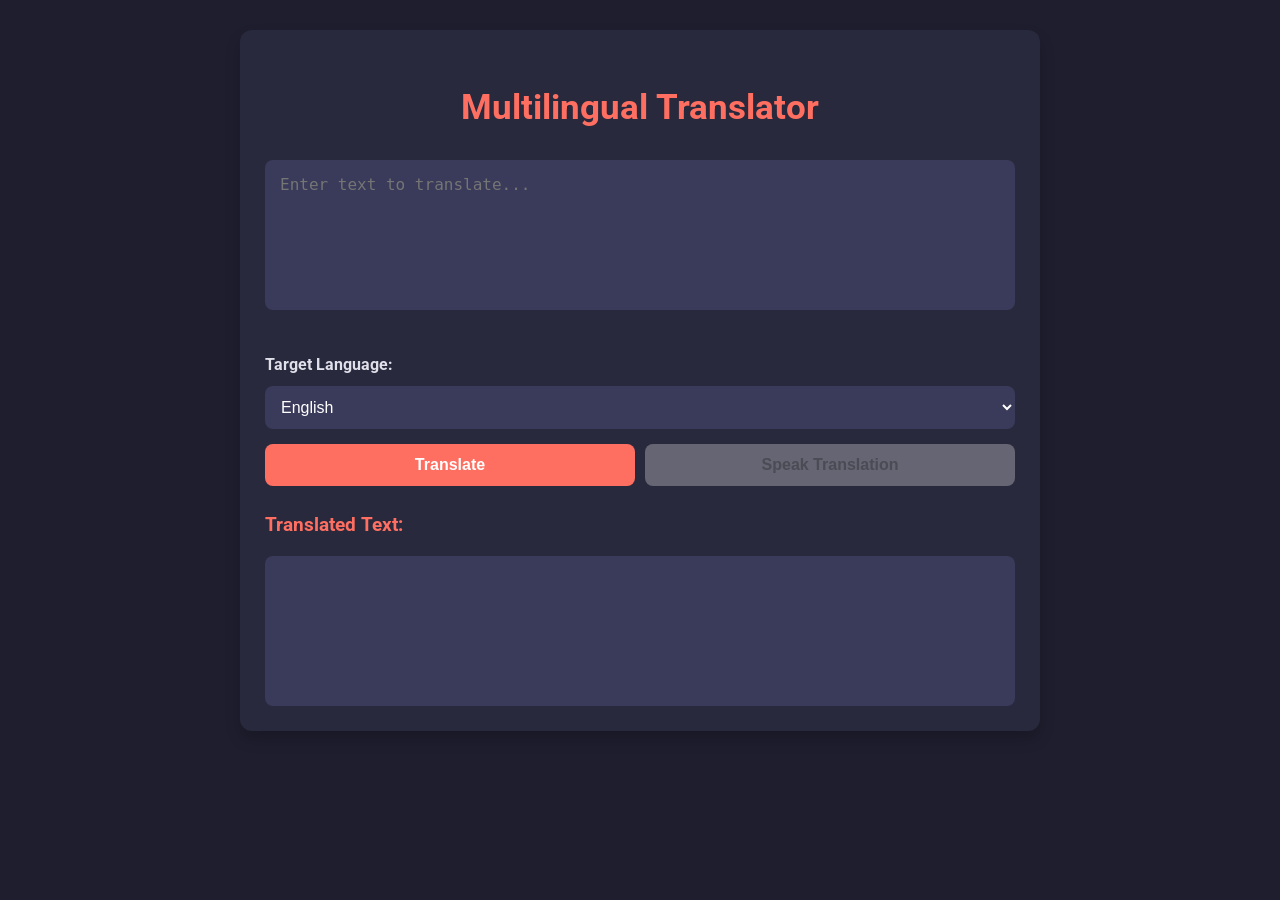
<file: templates/index.html>
<!DOCTYPE html>
<html lang="en">
<head>
    <meta charset="UTF-8">
    <meta name="viewport" content="width=device-width, initial-scale=1.0">
    <title>TranslaAI - Multilingual Translator with Voice</title>
    <link rel="stylesheet" href="/static/style.css">
    <link href="https://fonts.googleapis.com/css2?family=Roboto:wght@400;700&display=swap" rel="stylesheet">
</head>
<body>
    <div class="container">
        <h1>Multilingual Translator</h1>
        <div class="input-section">
            <textarea id="user-input" placeholder="Enter text to translate..." required></textarea>
        </div>
        <div class="controls">
            <div class="language-selector">
                <label for="language-select">Target Language:</label>
                <select id="language-select">
                    <option value="af">Afrikaans</option>
                    <option value="sq">Albanian</option>
                    <option value="am">Amharic</option>
                    <option value="ar">Arabic</option>
                    <option value="hy">Armenian</option>
                    <option value="az">Azerbaijani</option>
                    <option value="eu">Basque</option>
                    <option value="be">Belarusian</option>
                    <option value="bn">Bengali</option>
                    <option value="bs">Bosnian</option>
                    <option value="bg">Bulgarian</option>
                    <option value="ca">Catalan</option>
                    <option value="ceb">Cebuano</option>
                    <option value="ny">Chichewa</option>
                    <option value="zh-cn">Chinese (Simplified)</option>
                    <option value="zh-tw">Chinese (Traditional)</option>
                    <option value="co">Corsican</option>
                    <option value="hr">Croatian</option>
                    <option value="cs">Czech</option>
                    <option value="da">Danish</option>
                    <option value="nl">Dutch</option>
                    <option value="en" selected>English</option>
                    <option value="eo">Esperanto</option>
                    <option value="et">Estonian</option>
                    <option value="tl">Filipino</option>
                    <option value="fi">Finnish</option>
                    <option value="fr">French</option>
                    <option value="fy">Frisian</option>
                    <option value="gl">Galician</option>
                    <option value="ka">Georgian</option>
                    <option value="de">German</option>
                    <option value="el">Greek</option>
                    <option value="gu">Gujarati</option>
                    <option value="ht">Haitian Creole</option>
                    <option value="ha">Hausa</option>
                    <option value="haw">Hawaiian</option>
                    <option value="iw">Hebrew</option>
                    <option value="hi">Hindi</option>
                    <option value="hmn">Hmong</option>
                    <option value="hu">Hungarian</option>
                    <option value="is">Icelandic</option>
                    <option value="ig">Igbo</option>
                    <option value="id">Indonesian</option>
                    <option value="ga">Irish</option>
                    <option value="it">Italian</option>
                    <option value="ja">Japanese</option>
                    <option value="jw">Javanese</option>
                    <option value="kn">Kannada</option>
                    <option value="kk">Kazakh</option>
                    <option value="km">Khmer</option>
                    <option value="rw">Kinyarwanda</option>
                    <option value="ko">Korean</option>
                    <option value="ku">Kurdish (Kurmanji)</option>
                    <option value="ky">Kyrgyz</option>
                    <option value="lo">Lao</option>
                    <option value="la">Latin</option>
                    <option value="lv">Latvian</option>
                    <option value="lt">Lithuanian</option>
                    <option value="lb">Luxembourgish</option>
                    <option value="mk">Macedonian</option>
                    <option value="mg">Malagasy</option>
                    <option value="ms">Malay</option>
                    <option value="ml">Malayalam</option>
                    <option value="mt">Maltese</option>
                    <option value="mi">Maori</option>
                    <option value="mr">Marathi</option>
                    <option value="mn">Mongolian</option>
                    <option value="my">Myanmar (Burmese)</option>
                    <option value="ne">Nepali</option>
                    <option value="no">Norwegian</option>
                    <option value="or">Odia (Oriya)</option>
                    <option value="ps">Pashto</option>
                    <option value="fa">Persian</option>
                    <option value="pl">Polish</option>
                    <option value="pt">Portuguese</option>
                    <option value="pa">Punjabi</option>
                    <option value="ro">Romanian</option>
                    <option value="ru">Russian</option>
                    <option value="sm">Samoan</option>
                    <option value="gd">Scots Gaelic</option>
                    <option value="sr">Serbian</option>
                    <option value="st">Sesotho</option>
                    <option value="sn">Shona</option>
                    <option value="sd">Sindhi</option>
                    <option value="si">Sinhala</option>
                    <option value="sk">Slovak</option>
                    <option value="sl">Slovenian</option>
                    <option value="so">Somali</option>
                    <option value="es">Spanish</option>
                    <option value="su">Sundanese</option>
                    <option value="sw">Swahili</option>
                    <option value="sv">Swedish</option>
                    <option value="tg">Tajik</option>
                    <option value="ta">Tamil</option>
                    <option value="tt">Tatar</option>
                    <option value="te">Telugu</option>
                    <option value="th">Thai</option>
                    <option value="tr">Turkish</option>
                    <option value="tk">Turkmen</option>
                    <option value="uk">Ukrainian</option>
                    <option value="ur">Urdu</option>
                    <option value="ug">Uyghur</option>
                    <option value="uz">Uzbek</option>
                    <option value="vi">Vietnamese</option>
                    <option value="cy">Welsh</option>
                    <option value="xh">Xhosa</option>
                    <option value="yi">Yiddish</option>
                    <option value="yo">Yoruba</option>
                    <option value="zu">Zulu</option>
                </select>
            </div>
            <div class="buttons">
                <button id="translate-button">Translate</button>
                <button id="speak-button" disabled>Speak Translation</button>
            </div>
        </div>
        <div id="response">
            <h3>Translated Text:</h3>
            <div id="translated-text" class="translation-output"></div>
        </div>
    </div>
    <script src="/static/script.js"></script>
</body>
</html>
</file>
<file: static/style.css>
/* General Body Styling */
body {
    font-family: 'Roboto', Arial, sans-serif;
    margin: 0;
    padding: 0;
    background-color: #1e1e2f;
    color: #e0e0eb;
    line-height: 1.6;
}

/* Main Container Styling */
.container {
    max-width: 800px;
    margin: 30px auto;
    padding: 25px;
    background: #29293d;
    border-radius: 12px;
    box-shadow: 0 8px 15px rgba(0, 0, 0, 0.2);
    box-sizing: border-box;
}

/* Header Styling */
h1 {
    color: #ff6f61;
    margin-bottom: 25px;
    font-size: 2.2rem;
    text-align: center;
}

h3 {
    color: #ff6f61;
    margin-bottom: 15px;
}

/* Input Section */
.input-section {
    margin-bottom: 20px;
}

textarea {
    width: 100%;
    height: 150px;
    resize: none;
    border: none;
    border-radius: 8px;
    padding: 15px;
    margin-bottom: 15px;
    font-size: 1rem;
    background-color: #3a3a5a;
    color: #ffffff;
    outline: none;
    box-sizing: border-box;
    transition: box-shadow 0.3s;
}

textarea:focus {
    box-shadow: 0 0 0 2px #ff6f61;
}

/* Controls Section */
.controls {
    margin-bottom: 20px;
}

.language-selector {
    margin-bottom: 15px;
}

.language-selector label {
    display: block;
    margin-bottom: 8px;
    font-weight: bold;
}

select {
    width: 100%;
    padding: 12px;
    font-size: 1rem;
    border-radius: 8px;
    border: none;
    background-color: #3a3a5a;
    color: #ffffff;
    outline: none;
    cursor: pointer;
}

select:focus {
    box-shadow: 0 0 0 2px #ff6f61;
}

.buttons {
    display: flex;
    gap: 10px;
    margin-top: 15px;
}

button {
    flex: 1;
    padding: 12px;
    font-size: 1rem;
    border-radius: 8px;
    border: none;
    cursor: pointer;
    transition: all 0.3s;
    font-weight: bold;
}

#translate-button {
    background-color: #ff6f61;
    color: white;
}

#translate-button:hover {
    background-color: #e65b50;
}

#translate-button:disabled {
    background-color: #5a5a7a;
    cursor: not-allowed;
}

/* Speak button states */
#speak-button.tts-enabled {
    background-color: #4CAF50; /* Green */
    color: white;
}

#speak-button.tts-enabled:hover {
    background-color: #45a049; /* Darker green */
}

#speak-button.tts-disabled {
    background-color: #5a5a7a; /* Grey */
    color: #a0a0a0;
    cursor: not-allowed;
}

/* Response Section */
#response {
    margin-top: 25px;
}

.translation-output {
    background-color: #3a3a5a;
    padding: 15px;
    border-radius: 8px;
    font-size: 1rem;
    color: #ffffff;
    min-height: 150px;
    text-align: left;
    overflow-y: auto;
    word-wrap: break-word;
    white-space: pre-wrap;
    box-sizing: border-box;
}

/* Responsive Design */
@media screen and (max-width: 600px) {
    .container {
        margin: 15px;
        padding: 15px;
    }

    .buttons {
        flex-direction: column;
    }
}
</file>
